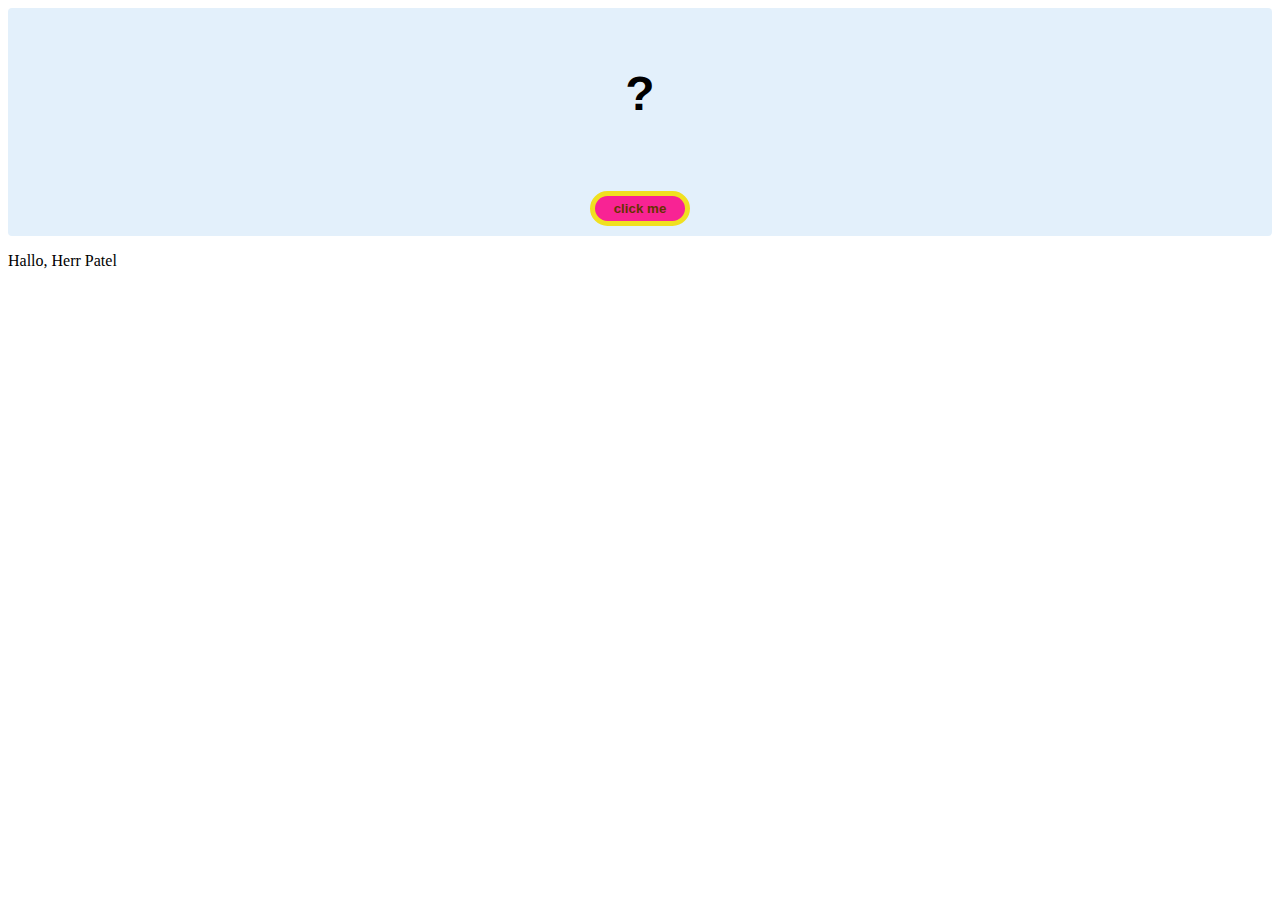
<file: hello-world.html>
<!DOCTYPE html>
<!-- HTML5 Hello world by kirupa - http://www.kirupa.com/html5/getting_your_feet_wet_html5_pg1.htm -->
<html lang="en-us">

<head>
<meta charset="utf-8">
<title>Hello...</title>
<style type="text/css">
#mainContent {
	font-family: Arial, Helvetica, sans-serif;
	font-size: xxx-large;
	font-weight: bold;
	background-color: #E3F0FB;
	border-radius: 4px;
	padding: 10px;
	text-align: center;
}
.buttonStyle {
	border-radius: 100px;
	border: thick solid #F0E020;
	padding: 5px;
	background-color: #F82394;
	font-family: "Segoe UI", Tahoma, Geneva, Verdana, sans-serif;
	font-weight: bold;
	color: #663300;
	width: 100px;
}

.buttonStyle:hover {
	border: thin solid #FFCC00;
	background-color: #FCF9G;
	color: #996633;
	cursor: pointer;
}
.buttonStyle:active {
	border: thick solid #99CC00;
	background-color: #F5FFD2;
	color: #669900;
	cursor: pointer;
}

</style>
</head>

<body>
<div id="mainContent">
<p id="helloText">?</p>
<button id="clickButton" class="buttonStyle">click me</button>
</div>
<script> 
var myButton = document.getElementById("clickButton");
var myText = document.getElementById("helloText");

myButton.addEventListener('click', doSomething, false)

function doSomething() {
	myText.textContent = "Hallo, Herr Patel";
}
</script>

<p> Hallo, Herr Patel
</p>
</body>
</html>
</file>
